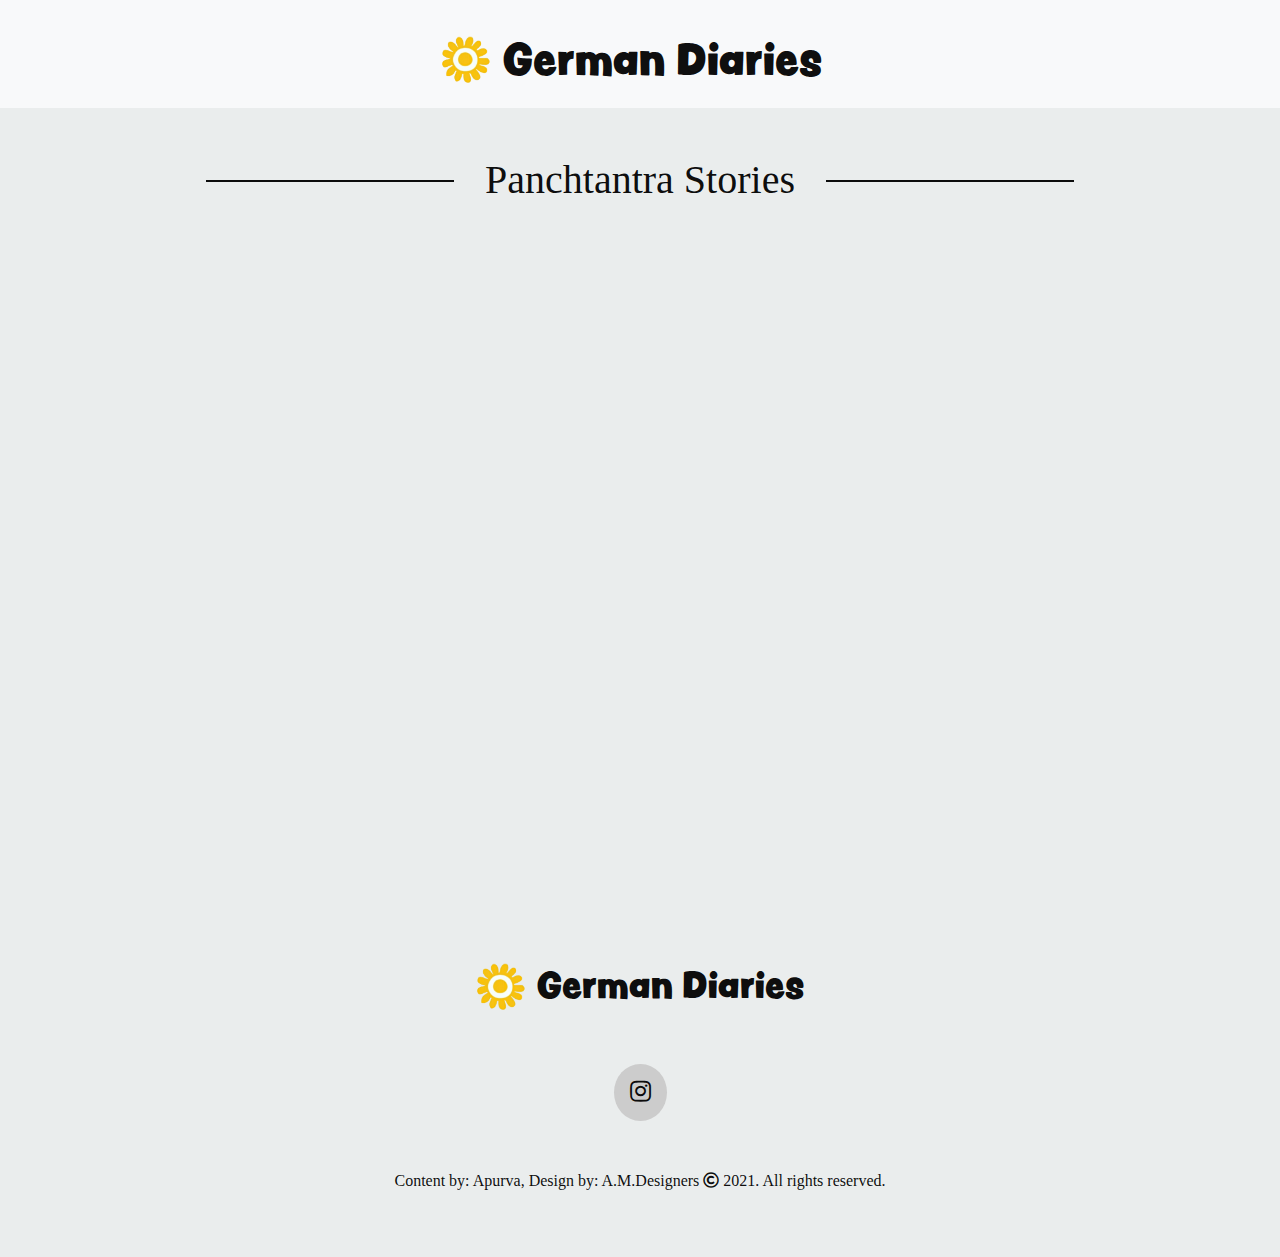
<file: Stories.html>
<!DOCTYPE html>
<html lang="en">

<head>
    <meta charset="UTF-8">
    <meta http-equiv="X-UA-Compatible" content="IE=edge">
    <meta name="viewport" content="width=device-width, initial-scale=1.0">
    <link href="https://cdn.jsdelivr.net/npm/bootstrap@5.0.2/dist/css/bootstrap.min.css" rel="stylesheet">
    <link rel="stylesheet" href="https://cdnjs.cloudflare.com/ajax/libs/font-awesome/5.15.3/css/all.min.css">
    <link href="https://fonts.googleapis.com/css2?family=Satisfy&display=swap" rel="stylesheet">
    <link rel="stylesheet" href="style.css">
    <title>Stories Page</title>
</head>

<body>
    <!-- Scroll-up btn -->
    <div class="scroll-up-btn">
        <i class="fas fa-angle-up"></i>
    </div>

    <!-- left side navbar -->
    <div class="navleft">
        <nav class="nav flex-column">
            <div class="wrapper">
                <a class="nav-link active" aria-current="page" href="index.html"><i class="fas fa-home"></i></a>
            </div>
            <div class="wrapper">
                <a class="nav-link" href="Puzzles.html"><i class="fas fa-puzzle-piece"></i></a>
            </div>
            <!-- <div class="wrapper">
                <a class="nav-link" href="GermanLiterature.html"><i class="fas fa-pen-fancy"></i></a>
            </div> -->
            <div class="wrapper">
                <a class="nav-link" href="Stories.html"><i class="fas fa-book-reader"></i></a>
            </div>
            <div class="wrapper">
                <a class="nav-link" href="index.html"><i class="fas fa-envelope"></i></a>
            </div>
            <div class="wrapper">
                <a class="nav-link" href="https://www.instagram.com/german_diaries_/" target="_blank"><i class="fab fa-instagram"></i></a>
            </div>
        </nav>
    </div>

    <!-- Home section -->
    <nav class="navbar navbar-light bg-light">
        <div class="container-fluid d-flex align-items-center justify-content-center">
            <a class="navbar-brand" href="#">
                <img src="img/logo2.svg" alt="" class="d-inline-block align-text-top">
                <h1 class="d-inline-block heading">German Diaries</h1>
            </a>
        </div>
    </nav>

    <!-- image gallery -->
    <div class="dhead">
        <h1 class="head">Panchtantra Stories</h1>
    </div>
    <div class="container conta literature">
        <div class="row w-100 d-flex flex-wrap">
            <div class="col-12 fb main-col2">
                <a href="img/puzzle1.jpeg" download>
                    <img src="img/puzzle1.jpeg" alt="">
                    <div class="caption">
                        <i class="fas fa-download"></i>
                        <p>Download for practice</p>
                    </div>
                </a>
            </div>
            <div class="col-12 fb main-col2">
                <a href="img/puzzle2.jpeg" download>
                    <img src="img/puzzle2.jpeg" alt="">
                    <div class="caption">
                        <i class="fas fa-download"></i>
                        <p>Download for practice</p>
                    </div>
                </a>
            </div>
            <div class="col-12 fb main-col2">
                <a href="img/puzzle3.png" download>
                    <img src="img/puzzle3.png" alt="">
                    <div class="caption">
                        <i class="fas fa-download"></i>
                        <p>Download for practice</p>
                    </div>
                </a>  
            </div>
        </div>
    </div>

    <!-- ----footer----------- -->
    <footer class="foot f">
        <a class="brand" href="index.html">
            <img src="img/logo2.svg" alt="" class="d-inline-block align-text-top">
            <h1 class="d-inline-block">German Diaries</h1>
        </a><br>
        <a href="https://www.instagram.com/german_diaries_/" class="main-a"><i class="fab fa-instagram"></i></a>
        <p>Content by: Apurva, Design by: A.M.Designers <i class="far fa-copyright"></i> 2021. All rights reserved.</p>
    </footer>

    <script src="js/jquery-3.6.0.js"></script>
    <script src="js/bootstrap.min.js"></script>
    <script src="script.js"></script>
</body>

</html>
</file>
<file: style.css>
@font-face {
  font-family: "Peachy Keen";
  src: url("Peachy\ Keen\ JF.otf");
}
* {
  font-family: "Playfair Display", serif;
}
html {
  scroll-behavior: smooth;
}
body {
  background-color: rgb(234, 237, 237) !important;
}
/* ------loader--------- */
.main-div,
.main-div1,
.main-div2 {
  width: 100%;
  height: 100vh;
  background-color: beige;
  display: grid;
  place-items: center;
}
.center-div {
  width: 8rem;
  display: flex;
  justify-content: space-between;
  align-items: center;
}
.center-div span {
  width: 2rem;
  height: 2rem;
  background-color: #f6b93b;
  border-radius: 50%;
  position: relative;
  animation: mov 1s linear infinite;
}
.center-div span:nth-child(2) {
  animation-delay: 0.2s;
}
.center-div span:nth-child(3) {
  animation-delay: 0.4s;
}
.bucket {
  display: none;
}
@keyframes mov {
  0% {
    transform: translateY(0%);
  }
  25% {
    transform: translateY(-150%);
  }

  50% {
    transform: translateY(0%);
  }

  100% {
    transform: translateY(0%);
  }
}

/* scroll-up btn styling */
.scroll-up-btn {
  position: fixed;
  height: 45px;
  width: 42px;
  background-color: rgba(0, 0, 0, 0.95);
  right: 20px;
  bottom: 30px;
  text-align: center;
  line-height: 45px;
  color: #f6b93b;
  z-index: 999;
  font-size: 30px;
  border-radius: 6px;
  cursor: pointer;
  opacity: 0;
  pointer-events: none;
  transition: all 0.3s ease;
}
.scroll-up-btn.show {
  bottom: 30px;
  opacity: 1;
  pointer-events: auto;
}

/* left navbar styling */
.navleft {
  position: fixed;
  left: 0;
  top: 50%;
  transform: translate(0, -50%);
  z-index: 999;
}
.wrapper {
  transform: translateX(-100vw);
}
.navleft a {
  margin-top: 0.5rem;
  background-color: rgba(0, 0, 0, 0.95);
  color: #f6b93b !important;
  font-size: 1.5rem;
  position: relative;
  transition: all 0.5s linear;
  text-decoration: none;
}
.navleft a:hover {
  color: rgba(0, 0, 0, 0.95) !important;
  background-color: #f6b93b;
}
.navleft a::after {
  content: "";
  height: 100%;
  width: 7rem;
  background-color: beige;
  position: absolute;
  left: 100%;
  top: 0;
  display: grid;
  place-items: center;
  transition: all 0.3s linear;
  transform: translateX(-50vw);
  z-index: -1;
}
.navleft .wrapper:nth-child(2) {
  animation-delay: 0.1s;
}
.navleft .wrapper:nth-child(3) {
  animation-delay: 0.2s;
}
.navleft .wrapper:nth-child(4) {
  animation-delay: 0.3s;
}
.navleft .wrapper:nth-child(5) {
  animation-delay: 0.4s;
}
.navleft .wrapper:nth-child(6) {
  animation-delay: 0.5s;
}
.navleft .wrapper:nth-child(1) a::after {
  content: "Home";
}
.navleft .wrapper:nth-child(2) a::after {
  content: "Puzzles";
}
/* .navleft .wrapper:nth-child(3) a::after {
    content: 'German Literature';
    width: 15rem;
} */
.navleft .wrapper:nth-child(3) a::after {
  content: "Stories";
}
.navleft .wrapper:nth-child(4) a::after {
  content: "Contact";
}
.navleft .wrapper:nth-child(5) a::after {
  width: 0;
}
.navleft a:hover::after {
  transform: translateX(0);
  color: rgba(0, 0, 0, 0.95);
}

/* -navbar styling- */
.navbar-brand img {
  width: 3rem;
  height: 3rem;
  margin-top: -1.3rem;
}
.navbar-brand h1,
.navbar-brand h1 {
  margin-top: 1rem;
  margin-left: 0.5rem;
  font-family: "Peachy Keen";
  font-size: 3rem;
  color: rgba(0, 0, 0, 0.95);
}

/* home styling */
.home {
  height: 35rem;
  width: 100%;
  display: flex;
  justify-content: space-between;
  align-items: center;
  overflow: hidden;
  margin-bottom: 5rem;
  margin-top: 3rem;
}
.home-left {
  width: 50%;
  height: 90%;
  margin-left: 10rem;
}
.home-img {
  width: 100%;
  height: 100%;
  border-radius: 5px;
  box-shadow: 0px 2px 12px 0px rgba(0, 0, 0, 0.67);
  -webkit-box-shadow: 0px 2px 12px 0px rgba(0, 0, 0, 0.67);
  -moz-box-shadow: 0px 2px 12px 0px rgba(0, 0, 0, 0.67);
}
.home-right {
  width: 50%;
  height: 90%;
  margin-left: 4rem;
}

.home-right .list {
  font-size: 5.2rem;
  color: rgba(0, 0, 0, 0.95);
  font-weight: bold;
  margin-top: 2rem;
}

@keyframes come {
  100% {
    transform: translateX(0) rotate(0deg);
  }
}

/* main section styling */
.main {
  width: 90% !important;
}
.main-a {
  text-decoration: none;
  font-size: 1.5rem;
  color: rgba(0, 0, 0, 0.95);
  line-height: 3rem;
  position: relative;
}
.main-a .fa-angle-right {
  margin-right: 1rem;
  color: transparent;
  transition: all 0.5s ease-in;
}
.main-a:hover > .fa-angle-right {
  color: rgba(0, 0, 0, 0.95);
}
.main-a:hover {
  color: grey;
}
.main-col2 {
  position: relative;
  transform: translateX(-100vw);
}
.main-col2 img,
.main-col4 img {
  width: 100%;
  height: 100%;
  object-fit: cover;
  transition: all 0.5s linear;
}
.main-col2 h1 {
  color: rgba(0, 0, 0, 0.95);
  position: relative;
}
.main-col2 h1::after {
  content: "";
  width: 42.6rem;
  height: 2px;
  background: rgba(0, 0, 0, 0.95);
  position: absolute;
  top: 80%;
  left: 110%;
}
.main-col2 a,
.main-col4 a {
  display: block;
  width: 100%;
  height: 100%;
  position: relative;
  overflow: hidden;
  margin-top: 1rem;
}
.caption {
  position: absolute;
  top: 0%;
  left: 0%;
  color: white;
  background-color: rgba(0, 0, 0, 0.5);
  width: 100%;
  height: 100%;
  display: flex;
  justify-content: center;
  flex-direction: column;
  align-items: center;
  opacity: 0;
  transition: all 0.5s linear;
}
.caption p {
  text-transform: capitalize;
  font-size: 3rem;
  margin-top: 2rem;
}
.caption .fas {
  font-size: 2.5rem;
}
.main-col2 a:hover img,
.main-col4 a:hover img {
  transform: scale(1.1);
}
.main-col2 a:hover .caption,
.main-col4 a:hover .caption {
  opacity: 1;
}
.main-col3 .d1 {
  background: rgba(158, 157, 157, 0.3);
  text-align: center;
}
.main-col3 .d1 img {
  width: 65%;
  height: 15rem;
  border-radius: 50%;
  margin: 2rem 4rem;
  border: 2px solid white;
}
.main-col3 .d1 p {
  text-align: justify;
}
.main-col3 .d1 h1 {
  font-size: 1.5rem;
  position: relative;
}
.main-col3 .d1 h1::before {
  content: "";
  width: 80%;
  height: 2px;
  background: white;
  position: absolute;
  top: 50%;
  left: -90%;
}
.main-col3 .d1 h1::after {
  content: "";
  width: 80%;
  height: 2px;
  background: white;
  position: absolute;
  top: 50%;
  right: -90%;
}
.main-col3 .d1 .main-a .fab {
  margin-top: 2rem;
  border-radius: 50%;
  padding: 1rem;
  transition: all 0.5s ease-in;
  color: black;
  background-color: #fff;
}
.main-col3 .d1 .main-a .fab:hover {
  background: #f6b93b;
  color: white;
}
.main-col3 .d2 {
  border-radius: 10px;
  margin-top: 10rem;
  overflow: hidden;
}
.main-col3 .d2 img {
  width: 100%;
  height: 100%;
  border-radius: 10px;
}

/* ----anim------ */
.main-col3 {
  transform: translateX(100vw);
  transition: transform 1s ease-in;
  position: relative;
}
.main-active {
  animation: come 1s forwards;
}

@keyframes come {
  100% {
    transform: translateX(0);
  }
}

/* ----Home form styling--------- */
.contact {
  background-image: linear-gradient(rgba(0, 0, 0, 0.5), rgba(0, 0, 0, 0.5)),
    url(img/formbg.jpg);
  background-repeat: no-repeat;
  background-size: 100% 100%;
  margin-top: 5rem;
  padding: 7rem 0;
}
.contact-col {
  width: 40%;
  margin: auto;
  text-align: center;
}
.contact-col input,
.contact-col textarea {
  width: 100%;
  padding: 1rem 2rem;
  margin-bottom: 1rem;
  outline: none;
  border-radius: 2rem;
  border: 1px solid #ccc;
  background-color: #ccc;
}
.hero-btn {
  padding: 0.8rem 1.5rem;
  border-radius: 2rem;
  outline: none;
  transition: all 0.5s linear;
  border: 3px solid rgba(0, 0, 0, 0.5);
  background-color: #ccc;
}
.hero-btn:hover {
  background-color: rgba(0, 0, 0, 0.95);
  color: #ccc;
}
.contact h1 {
  display: inline-block;
  color: #ccc;
  position: relative;
}
.contact h1::after {
  content: "";
  width: 0%;
  height: 2px;
  background-color: #ccc;
  position: absolute;
  left: 0;
  bottom: -12%;
  transition: width 1s linear;
}
.contact h1:hover::after {
  width: 100%;
}

/* ------footer styling------ */
.foot {
  position: relative;
  bottom: 0;
  padding: 3rem 2rem;
  text-align: center;
}
.brand {
  text-decoration: none;
}
.brand img {
  width: 3rem;
  height: 3rem;
  margin-top: -1.3rem;
}
.brand h1 {
  color: rgba(0, 0, 0, 0.95);
  margin-top: 1rem;
  margin-left: 0.5rem;
  font-family: "Peachy Keen";
}
.foot .main-a {
  display: inline-block;
  margin-top: 3rem;
  border-radius: 50%;
  padding: 0.3rem 1rem;
  transition: all 0.5s linear;
  background-color: #ccc;
}
.foot .main-a:hover {
  background-color: #f6b93b;
  color: #fff;
}
.foot p {
  margin-top: 3rem;
  color: rgba(0, 0, 0, 0.95);
}

/* german literature */
.heading {
  color: rgba(0, 0, 0, 0.95);
}
.fb {
  margin-top: 3rem;
  flex: 33.3%;
  width: auto;
  overflow: hidden;
  padding: 0 4px;
  height: 100%;
}
.fb img {
  width: 100%;
  height: 100%;
  cursor: pointer;
}
.f {
  margin-top: 6rem;
}

.dhead {
  text-align: center;
  width: 100%;
  overflow: hidden;
}
.head {
  color: rgba(0, 0, 0, 0.95);
  position: relative;
  margin-top: 3rem;
  display: inline-block;
}
.head::after {
  content: "";
  width: 80%;
  height: 2px;
  background: rgba(0, 0, 0, 0.95);
  position: absolute;
  top: 50%;
  left: -90%;
  animation: wid 2s linear;
}
.head::before {
  content: "";
  width: 80%;
  height: 2px;
  background: rgba(0, 0, 0, 0.95);
  position: absolute;
  top: 50%;
  right: -90%;
  animation: wid 2s linear;
}
@keyframes wid {
  0% {
    width: 0;
  }
  100% {
    width: 80%;
  }
}

/* form styling */
.man {
  background-image: linear-gradient(rgba(0, 0, 0, 0.1), rgba(0, 0, 0, 0.1)),
    url(img/formbg2.jfif);
  background-size: 100% 100%;
  object-fit: cover;
  height: 100vh;
  display: flex;
  align-items: center;
  justify-content: center;
}
.center {
  background-color: rgba(255, 255, 255, 0.5);
  padding: 3rem;
  box-shadow: 3px 3px 16px 1px rgba(0, 0, 0, 0.45);
  -webkit-box-shadow: 3px 3px 16px 1px rgba(0, 0, 0, 0.45);
  -moz-box-shadow: 3px 3px 16px 1px rgba(0, 0, 0, 0.45);
  border-radius: 10px;
}

@media (max-width: 1200px) {
  /* Puzzles page */
  .literature .caption .fas,
  .literature .caption p {
    font-size: 1rem;
  }
  .main-col2 h1 {
    font-size: 2rem;
  }
  .home {
    height: 30rem;
  }
}
@media (max-width: 1000px) {
  .caption .fas,
  .caption p {
    font-size: 1.5rem;
  }
  .main-col2 .hero-btn {
    padding: 0.5rem 1rem !important;
    font-size: 1rem !important;
  }
  .main-col2 h1 {
    font-size: 1.5rem;
  }
  .home {
    height: 25rem;
  }
  .home-right .list {
    font-size: 3rem;
  }
  .main-col3 .d2 {
    width: 80%;
    height: 80%;
    margin-top: 5rem;
  }
}
@media (max-width: 800px) {
  .home-left {
    width: 60%;
    margin-left: 5rem;
  }
  .navleft a {
    margin-top: 0.3rem;
    font-size: 1rem;
  }
  .main-col3 .d1 img {
    width: 50%;
    height: 10rem;
  }
  .main-col3 .d1 h1 {
    font-size: 1rem;
  }
  .main-col3 .d1 p {
    font-size: 0.8rem;
  }
  .main-col3 .d1 .main-a .fab {
    margin-top: 1rem;
    padding: 0.8rem;
    font-size: 1rem;
  }
  .contact-col {
    width: 70%;
  }
  .caption p,
  .caption .fas {
    font-size: 1rem;
  }
  /* Puzzles Page */
  .literature .row .col-12 {
    flex: 100%;
  }
  .literature {
    margin-top: 3rem;
  }
  .puzzle-mc2 {
    margin-top: 0 !important;
  }
  .puzzle-mc2 a {
    margin-bottom: 1rem !important;
  }
  .main-col3 .d2 {
    margin-top: 2rem;
    width: 75%;
    height: 75%;
  }
}
@media (max-width: 700px) {
  .home-left {
    width: 60%;
    height: 80%;
    margin-left: 5rem;
  }
}
@media (max-width: 650px) {
  .home {
    height: 40rem;
    flex-direction: column;
  }
  .home-right,
  .home-left {
    margin: auto;
  }
  .home-left {
    padding: 1rem;
    width: 85%;
  }
  .home-right .list {
    font-size: 3.5rem;
  }
  .main-col3 {
    display: flex !important;
    flex-direction: column !important;
    flex-wrap: nowrap;
  }
  .main-col3 .d1 img {
    width: 60%;
    height: 8rem;
    margin: 2rem 1rem;
  }
  .main-col3 .d1 h1 {
    font-size: 1rem;
  }
  .main-col3 .d1 p {
    font-size: 0.6rem;
  }
  .main-col3 .d1 .main-a .fab {
    margin-top: 1rem;
    padding: 0.8rem;
    font-size: 1rem;
  }
}
@media (max-width: 600px) {
  .main-col3 .d1 img {
    display: block;
    width: 60%;
    height: 7rem;
    margin: 1.5rem 2.5rem;
  }
  .main-col2 h1 {
    font-size: 1.2rem;
  }
}
@media (max-width: 580px) {
  .main-col3 {
    margin-top: 3rem !important;
  }
  .main-col3 div {
    width: 75%;
    margin: auto;
  }
  .main-col3 .d1 img {
    width: 40%;
    height: 10rem;
    margin: 0.8rem auto;
  }
  .caption p,
  .caption .fas {
    font-size: 2rem;
  }
  .main-col3 .d2 {
    display: none;
  }
  .main-col2 h1 {
    font-size: 2rem;
  }
}
@media (max-width: 460px) {
  .main-col3 .d1 img {
    width: 50%;
    height: 8rem;
  }
}
@media (max-width: 400px) {
  .home {
    height: 35rem;
  }
  .home-left {
    width: 85%;
  }
  .home-right .list {
    font-size: 3rem;
  }
  .main-col3 .d1 img {
    width: 50%;
    height: 6rem;
  }
  .main-col3 .d1 h1 {
    font-size: 0.8rem;
    margin-bottom: 1rem;
  }
  .main-col3 .d1 p {
    margin-top: 1rem;
  }
  .main-col3 .d1 .main-a .fab {
    margin-top: 0.5rem;
    padding: 0.5rem;
    font-size: 0.8rem;
  }
  .foot p {
    font-size: 0.8rem;
  }

  /* Puzzles Page */
  .head {
    font-size: 1.2rem;
  }
  .fb {
    padding: 0 3rem;
  }
  .caption p,
  .caption .fas {
    font-size: 1.5rem;
  }
  .home .navbar .navbar-brand img,
  .navbar-brand img,
  .foot img {
    width: 1.8rem;
    height: 1.8rem;
    margin-top: -0.5rem;
  }
  .home .navbar .navbar-brand h1,
  .navbar-brand h1 {
    font-size: 2rem;
  }
  .main-col2 h1 {
    font-size: 1.5rem;
  }
  .navleft a {
    margin-top: 0.2rem;
    font-size: 0.8rem;
    padding: 0.5rem 0.7rem;
  }
  .scroll-up-btn {
    height: 35px;
    width: 32px;
    font-size: 15px;
    line-height: 35px;
    right: 10px;
  }
}
</file>
